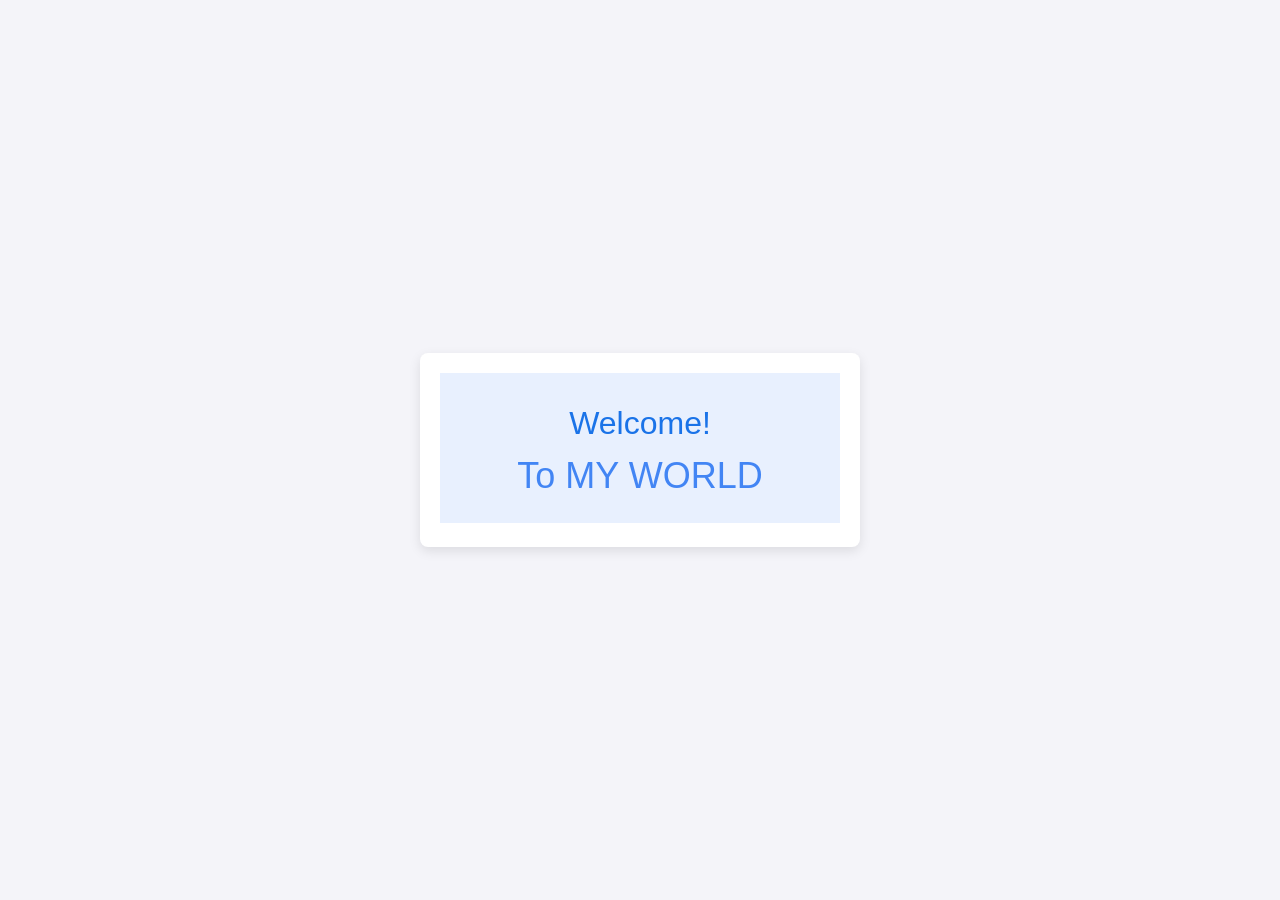
<file: index.html>
<!DOCTYPE html>
<html lang="en">
<head>
    <meta charset="UTF-8">
    <meta name="viewport" content="width=device-width, initial-scale=1.0">
    <title>Home Page</title>
    <style>
        body {
            font-family: Arial, sans-serif;
            display: flex;
            justify-content: center;
            align-items: center;
            min-height: 100vh;
            margin: 0;
            background-color: #f4f4f9;
        }
        .welcome-container {
            text-align: center;
            padding: 20px;
            border-radius: 8px;
            box-shadow: 0 4px 12px rgba(0, 0, 0, 0.1);
            background-color: white;
        }
    </style>
</head>
<body>

<div class="welcome-container">
    <!-- Welcome Message SVG -->
    <svg width="400" height="150" viewBox="0 0 400 150" xmlns="http://www.w3.org/2000/svg">
        <rect width="400" height="150" fill="#E8F0FE"/>
        <text x="50%" y="35%" dominant-baseline="middle" text-anchor="middle" font-family="Arial, sans-serif" font-size="32px" fill="#1a73e8">
            Welcome!
        </text>
        <text x="50%" y="70%" dominant-baseline="middle" text-anchor="middle" font-family="Arial, sans-serif" font-size="36px" fill="#4285f4">
            To MY WORLD
        </text>
    </svg>
</div>

</body>
</html>
</file>
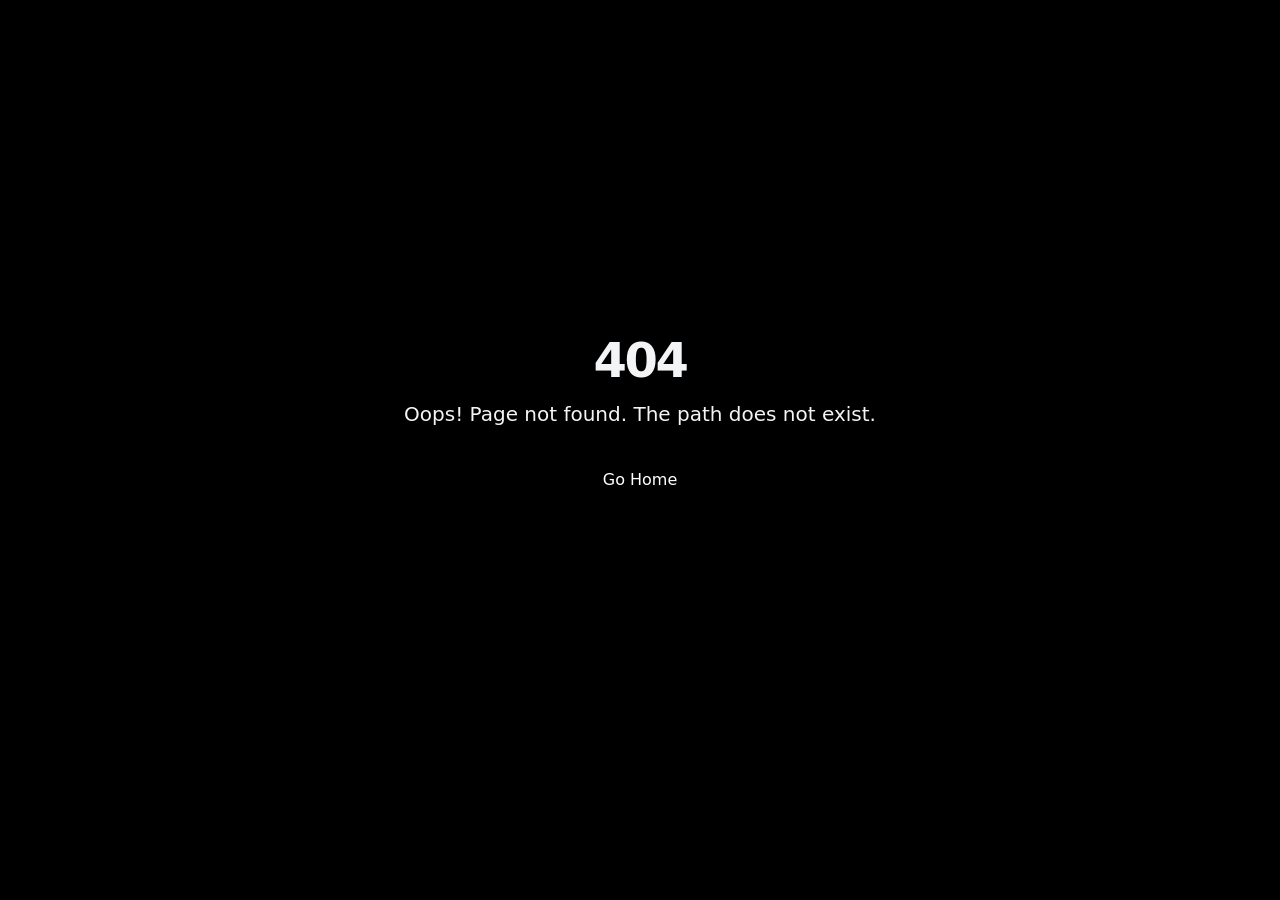
<file: stalkers/index.html>
<!doctype html>
<html lang="en">
  <head>
    <meta charset="UTF-8" />
    <link rel="icon" type="image/svg+xml" href="/stalkers/favicon.svg" />
    <meta name="viewport" content="width=device-width, initial-scale=1.0" />
    <title>react-app</title>
    <script type="module" crossorigin src="/stalkers/assets/index-gVX_h7aU.js"></script>
    <link rel="stylesheet" crossorigin href="/stalkers/assets/index-CY-edbzQ.css">
  </head>
  <body>
    <div id="root"></div>
  </body>
</html>
</file>
<file: stalkers/assets/index-CY-edbzQ.css>
/*! tailwindcss v4.3.0 | MIT License | https://tailwindcss.com */
@layer properties{@supports (((-webkit-hyphens:none)) and (not (margin-trim:inline))) or ((-moz-orient:inline) and (not (color:rgb(from red r g b)))){*,:before,:after,::backdrop{--tw-rotate-x:initial;--tw-rotate-y:initial;--tw-rotate-z:initial;--tw-skew-x:initial;--tw-skew-y:initial;--tw-space-y-reverse:0;--tw-border-style:solid;--tw-leading:initial;--tw-font-weight:initial;--tw-tracking:initial;--tw-ordinal:initial;--tw-slashed-zero:initial;--tw-numeric-figure:initial;--tw-numeric-spacing:initial;--tw-numeric-fraction:initial;--tw-shadow:0 0 #0000;--tw-shadow-color:initial;--tw-shadow-alpha:100%;--tw-inset-shadow:0 0 #0000;--tw-inset-shadow-color:initial;--tw-inset-shadow-alpha:100%;--tw-ring-color:initial;--tw-ring-shadow:0 0 #0000;--tw-inset-ring-color:initial;--tw-inset-ring-shadow:0 0 #0000;--tw-ring-inset:initial;--tw-ring-offset-width:0px;--tw-ring-offset-color:#fff;--tw-ring-offset-shadow:0 0 #0000;--tw-outline-style:solid;--tw-blur:initial;--tw-brightness:initial;--tw-contrast:initial;--tw-grayscale:initial;--tw-hue-rotate:initial;--tw-invert:initial;--tw-opacity:initial;--tw-saturate:initial;--tw-sepia:initial;--tw-drop-shadow:initial;--tw-drop-shadow-color:initial;--tw-drop-shadow-alpha:100%;--tw-drop-shadow-size:initial;--tw-duration:initial;--tw-translate-x:0;--tw-translate-y:0;--tw-translate-z:0;--tw-animation-delay:0s;--tw-animation-direction:normal;--tw-animation-duration:initial;--tw-animation-fill-mode:none;--tw-animation-iteration-count:1;--tw-enter-blur:0;--tw-enter-opacity:1;--tw-enter-rotate:0;--tw-enter-scale:1;--tw-enter-translate-x:0;--tw-enter-translate-y:0;--tw-exit-blur:0;--tw-exit-opacity:1;--tw-exit-rotate:0;--tw-exit-scale:1;--tw-exit-translate-x:0;--tw-exit-translate-y:0}}}@layer theme{:root,:host{--font-sans:ui-sans-serif, system-ui, sans-serif, "Apple Color Emoji", "Segoe UI Emoji", "Segoe UI Symbol", "Noto Color Emoji";--font-mono:ui-monospace, SFMono-Regular, Menlo, Monaco, Consolas, "Liberation Mono", "Courier New", monospace;--color-red-400:oklch(70.4% .191 22.216);--color-red-500:oklch(63.7% .237 25.331);--color-yellow-400:oklch(85.2% .199 91.936);--color-green-400:oklch(79.2% .209 151.711);--color-blue-400:oklch(70.7% .165 254.624);--color-slate-700:oklch(37.2% .044 257.287);--color-slate-800:oklch(27.9% .041 260.031);--color-gray-100:oklch(96.7% .003 264.542);--color-gray-300:oklch(87.2% .01 258.338);--color-gray-500:oklch(55.1% .027 264.364);--color-gray-700:oklch(37.3% .034 259.733);--color-gray-800:oklch(27.8% .033 256.848);--color-zinc-900:oklch(21% .006 285.885);--color-white:#fff;--spacing:.25rem;--text-xs:.75rem;--text-xs--line-height:calc(1 / .75);--text-sm:.875rem;--text-sm--line-height:calc(1.25 / .875);--text-base:1rem;--text-base--line-height:calc(1.5 / 1);--text-xl:1.25rem;--text-xl--line-height:calc(1.75 / 1.25);--text-2xl:1.5rem;--text-2xl--line-height:calc(2 / 1.5);--text-4xl:2.25rem;--text-4xl--line-height:calc(2.5 / 2.25);--text-5xl:3rem;--text-5xl--line-height:1;--font-weight-normal:400;--font-weight-medium:500;--font-weight-semibold:600;--font-weight-bold:700;--font-weight-extrabold:800;--tracking-tighter:-.05em;--leading-snug:1.375;--radius-md:.375rem;--radius-lg:.5rem;--radius-xl:.75rem;--aspect-video:16 / 9;--default-transition-duration:.15s;--default-transition-timing-function:cubic-bezier(.4, 0, .2, 1);--default-font-family:var(--font-sans);--default-mono-font-family:var(--font-mono)}}@layer base{*,:after,:before,::backdrop{box-sizing:border-box;border:0 solid;margin:0;padding:0}::file-selector-button{box-sizing:border-box;border:0 solid;margin:0;padding:0}html,:host{-webkit-text-size-adjust:100%;tab-size:4;line-height:1.5;font-family:var(--default-font-family,ui-sans-serif, system-ui, sans-serif, "Apple Color Emoji", "Segoe UI Emoji", "Segoe UI Symbol", "Noto Color Emoji");font-feature-settings:var(--default-font-feature-settings,normal);font-variation-settings:var(--default-font-variation-settings,normal);-webkit-tap-highlight-color:transparent}hr{height:0;color:inherit;border-top-width:1px}abbr:where([title]){-webkit-text-decoration:underline dotted;text-decoration:underline dotted}h1,h2,h3,h4,h5,h6{font-size:inherit;font-weight:inherit}a{color:inherit;-webkit-text-decoration:inherit;-webkit-text-decoration:inherit;-webkit-text-decoration:inherit;-webkit-text-decoration:inherit;text-decoration:inherit}b,strong{font-weight:bolder}code,kbd,samp,pre{font-family:var(--default-mono-font-family,ui-monospace, SFMono-Regular, Menlo, Monaco, Consolas, "Liberation Mono", "Courier New", monospace);font-feature-settings:var(--default-mono-font-feature-settings,normal);font-variation-settings:var(--default-mono-font-variation-settings,normal);font-size:1em}small{font-size:80%}sub,sup{vertical-align:baseline;font-size:75%;line-height:0;position:relative}sub{bottom:-.25em}sup{top:-.5em}table{text-indent:0;border-color:inherit;border-collapse:collapse}:-moz-focusring{outline:auto}progress{vertical-align:baseline}summary{display:list-item}ol,ul,menu{list-style:none}img,svg,video,canvas,audio,iframe,embed,object{vertical-align:middle;display:block}img,video{max-width:100%;height:auto}button,input,select,optgroup,textarea{font:inherit;font-feature-settings:inherit;font-variation-settings:inherit;letter-spacing:inherit;color:inherit;opacity:1;background-color:#0000;border-radius:0}::file-selector-button{font:inherit;font-feature-settings:inherit;font-variation-settings:inherit;letter-spacing:inherit;color:inherit;opacity:1;background-color:#0000;border-radius:0}:where(select:is([multiple],[size])) optgroup{font-weight:bolder}:where(select:is([multiple],[size])) optgroup option{padding-inline-start:20px}::file-selector-button{margin-inline-end:4px}::placeholder{opacity:1}@supports (not ((-webkit-appearance:-apple-pay-button))) or (contain-intrinsic-size:1px){::placeholder{color:currentColor}@supports (color:color-mix(in lab, red, red)){::placeholder{color:color-mix(in oklab, currentcolor 50%, transparent)}}}textarea{resize:vertical}::-webkit-search-decoration{-webkit-appearance:none}::-webkit-date-and-time-value{min-height:1lh;text-align:inherit}::-webkit-datetime-edit{display:inline-flex}::-webkit-datetime-edit-fields-wrapper{padding:0}::-webkit-datetime-edit{padding-block:0}::-webkit-datetime-edit-year-field{padding-block:0}::-webkit-datetime-edit-month-field{padding-block:0}::-webkit-datetime-edit-day-field{padding-block:0}::-webkit-datetime-edit-hour-field{padding-block:0}::-webkit-datetime-edit-minute-field{padding-block:0}::-webkit-datetime-edit-second-field{padding-block:0}::-webkit-datetime-edit-millisecond-field{padding-block:0}::-webkit-datetime-edit-meridiem-field{padding-block:0}::-webkit-calendar-picker-indicator{line-height:1}:-moz-ui-invalid{box-shadow:none}button,input:where([type=button],[type=reset],[type=submit]){appearance:button}::file-selector-button{appearance:button}::-webkit-inner-spin-button{height:auto}::-webkit-outer-spin-button{height:auto}[hidden]:where(:not([hidden=until-found])){display:none!important}}@layer components;@layer utilities{.\@container\/card-header{container:card-header/inline-size}.col-start-2{grid-column-start:2}.row-span-2{grid-row:span 2/span 2}.row-start-1{grid-row-start:1}.my-0\.5{margin-block:calc(var(--spacing) * .5)}.mt-1{margin-top:calc(var(--spacing) * 1)}.mr-3{margin-right:calc(var(--spacing) * 3)}.mb-3{margin-bottom:calc(var(--spacing) * 3)}.mb-4{margin-bottom:calc(var(--spacing) * 4)}.mb-8{margin-bottom:calc(var(--spacing) * 8)}.mb-10{margin-bottom:calc(var(--spacing) * 10)}.ml-2{margin-left:calc(var(--spacing) * 2)}.ml-3{margin-left:calc(var(--spacing) * 3)}.flex{display:flex}.grid{display:grid}.inline-flex{display:inline-flex}.aspect-video{aspect-ratio:var(--aspect-video)}.size-6{width:calc(var(--spacing) * 6);height:calc(var(--spacing) * 6)}.size-7{width:calc(var(--spacing) * 7);height:calc(var(--spacing) * 7)}.size-8{width:calc(var(--spacing) * 8);height:calc(var(--spacing) * 8)}.size-9{width:calc(var(--spacing) * 9);height:calc(var(--spacing) * 9)}.h-2{height:calc(var(--spacing) * 2)}.h-2\.5{height:calc(var(--spacing) * 2.5)}.h-6{height:calc(var(--spacing) * 6)}.h-7{height:calc(var(--spacing) * 7)}.h-8{height:calc(var(--spacing) * 8)}.h-9{height:calc(var(--spacing) * 9)}.h-full{height:100%}.min-h-\[200px\]{min-height:200px}.min-h-\[calc\(100vh-64px\)\]{min-height:calc(100vh - 64px)}.min-h-screen{min-height:100vh}.w-0{width:calc(var(--spacing) * 0)}.w-1{width:calc(var(--spacing) * 1)}.w-2{width:calc(var(--spacing) * 2)}.w-2\.5{width:calc(var(--spacing) * 2.5)}.w-64{width:calc(var(--spacing) * 64)}.w-full{width:100%}.min-w-32{min-width:calc(var(--spacing) * 32)}.flex-1{flex:1}.shrink-0{flex-shrink:0}.transform{transform:var(--tw-rotate-x,) var(--tw-rotate-y,) var(--tw-rotate-z,) var(--tw-skew-x,) var(--tw-skew-y,)}.cursor-pointer{cursor:pointer}.auto-rows-min{grid-auto-rows:min-content}.grid-cols-1{grid-template-columns:repeat(1,minmax(0,1fr))}.flex-col{flex-direction:column}.flex-wrap{flex-wrap:wrap}.items-center{align-items:center}.items-end{align-items:flex-end}.items-start{align-items:flex-start}.items-stretch{align-items:stretch}.justify-between{justify-content:space-between}.justify-center{justify-content:center}.gap-1{gap:calc(var(--spacing) * 1)}.gap-1\.5{gap:calc(var(--spacing) * 1.5)}.gap-2{gap:calc(var(--spacing) * 2)}.gap-4{gap:calc(var(--spacing) * 4)}.gap-6{gap:calc(var(--spacing) * 6)}:where(.space-y-2>:not(:last-child)){--tw-space-y-reverse:0;margin-block-start:calc(calc(var(--spacing) * 2) * var(--tw-space-y-reverse));margin-block-end:calc(calc(var(--spacing) * 2) * calc(1 - var(--tw-space-y-reverse)))}:where(.space-y-3>:not(:last-child)){--tw-space-y-reverse:0;margin-block-start:calc(calc(var(--spacing) * 3) * var(--tw-space-y-reverse));margin-block-end:calc(calc(var(--spacing) * 3) * calc(1 - var(--tw-space-y-reverse)))}.self-start{align-self:flex-start}.justify-self-end{justify-self:flex-end}.overflow-hidden{overflow:hidden}.overflow-y-auto{overflow-y:auto}.rounded{border-radius:.25rem}.rounded-\[2px\]{border-radius:2px}.rounded-\[min\(var\(--radius-md\)\,10px\)\]{border-radius:min(var(--radius-md), 10px)}.rounded-\[min\(var\(--radius-md\)\,12px\)\]{border-radius:min(var(--radius-md), 12px)}.rounded-lg{border-radius:var(--radius-lg)}.rounded-md{border-radius:var(--radius-md)}.rounded-xl{border-radius:var(--radius-xl)}.rounded-t-xl{border-top-left-radius:var(--radius-xl);border-top-right-radius:var(--radius-xl)}.rounded-b-xl{border-bottom-right-radius:var(--radius-xl);border-bottom-left-radius:var(--radius-xl)}.border{border-style:var(--tw-border-style);border-width:1px}.border-\[1\.5px\]{border-style:var(--tw-border-style);border-width:1.5px}.border-t{border-top-style:var(--tw-border-style);border-top-width:1px}.border-r{border-right-style:var(--tw-border-style);border-right-width:1px}.border-dashed{--tw-border-style:dashed;border-style:dashed}.border-\(--color-border\){border-color:var(--color-border)}.border-gray-700{border-color:var(--color-gray-700)}.border-gray-800{border-color:var(--color-gray-800)}.border-red-500{border-color:var(--color-red-500)}.border-transparent{border-color:#0000}.bg-\(--color-bg\){background-color:var(--color-bg)}.bg-transparent{background-color:#0000}.bg-zinc-900{background-color:var(--color-zinc-900)}.bg-clip-padding{background-clip:padding-box}.p-0{padding:calc(var(--spacing) * 0)}.p-2{padding:calc(var(--spacing) * 2)}.p-3{padding:calc(var(--spacing) * 3)}.p-4{padding:calc(var(--spacing) * 4)}.p-6{padding:calc(var(--spacing) * 6)}.p-8{padding:calc(var(--spacing) * 8)}.px-2{padding-inline:calc(var(--spacing) * 2)}.px-2\.5{padding-inline:calc(var(--spacing) * 2.5)}.px-4{padding-inline:calc(var(--spacing) * 4)}.px-6{padding-inline:calc(var(--spacing) * 6)}.py-1\.5{padding-block:calc(var(--spacing) * 1.5)}.py-2{padding-block:calc(var(--spacing) * 2)}.py-4{padding-block:calc(var(--spacing) * 4)}.py-6{padding-block:calc(var(--spacing) * 6)}.pt-3{padding-top:calc(var(--spacing) * 3)}.pt-4{padding-top:calc(var(--spacing) * 4)}.pb-3{padding-bottom:calc(var(--spacing) * 3)}.pb-4{padding-bottom:calc(var(--spacing) * 4)}.font-mono{font-family:var(--font-mono)}.text-2xl{font-size:var(--text-2xl);line-height:var(--tw-leading,var(--text-2xl--line-height))}.text-4xl{font-size:var(--text-4xl);line-height:var(--tw-leading,var(--text-4xl--line-height))}.text-5xl{font-size:var(--text-5xl);line-height:var(--tw-leading,var(--text-5xl--line-height))}.text-base{font-size:var(--text-base);line-height:var(--tw-leading,var(--text-base--line-height))}.text-sm{font-size:var(--text-sm);line-height:var(--tw-leading,var(--text-sm--line-height))}.text-xl{font-size:var(--text-xl);line-height:var(--tw-leading,var(--text-xl--line-height))}.text-xs{font-size:var(--text-xs);line-height:var(--tw-leading,var(--text-xs--line-height))}.text-\[0\.8rem\]{font-size:.8rem}.leading-none{--tw-leading:1;line-height:1}.leading-snug{--tw-leading:var(--leading-snug);line-height:var(--leading-snug)}.font-bold{--tw-font-weight:var(--font-weight-bold);font-weight:var(--font-weight-bold)}.font-extrabold{--tw-font-weight:var(--font-weight-extrabold);font-weight:var(--font-weight-extrabold)}.font-medium{--tw-font-weight:var(--font-weight-medium);font-weight:var(--font-weight-medium)}.font-normal{--tw-font-weight:var(--font-weight-normal);font-weight:var(--font-weight-normal)}.font-semibold{--tw-font-weight:var(--font-weight-semibold);font-weight:var(--font-weight-semibold)}.tracking-tighter{--tw-tracking:var(--tracking-tighter);letter-spacing:var(--tracking-tighter)}.whitespace-nowrap{white-space:nowrap}.text-blue-400{color:var(--color-blue-400)}.text-gray-100{color:var(--color-gray-100)}.text-gray-300{color:var(--color-gray-300)}.text-gray-500{color:var(--color-gray-500)}.text-green-400{color:var(--color-green-400)}.text-red-400{color:var(--color-red-400)}.text-white{color:var(--color-white)}.text-yellow-400{color:var(--color-yellow-400)}.tabular-nums{--tw-numeric-spacing:tabular-nums;font-variant-numeric:var(--tw-ordinal,) var(--tw-slashed-zero,) var(--tw-numeric-figure,) var(--tw-numeric-spacing,) var(--tw-numeric-fraction,)}.underline-offset-4{text-underline-offset:4px}.shadow-xl{--tw-shadow:0 20px 25px -5px var(--tw-shadow-color,#0000001a), 0 8px 10px -6px var(--tw-shadow-color,#0000001a);box-shadow:var(--tw-inset-shadow), var(--tw-inset-ring-shadow), var(--tw-ring-offset-shadow), var(--tw-ring-shadow), var(--tw-shadow)}.outline{outline-style:var(--tw-outline-style);outline-width:1px}.filter{filter:var(--tw-blur,) var(--tw-brightness,) var(--tw-contrast,) var(--tw-grayscale,) var(--tw-hue-rotate,) var(--tw-invert,) var(--tw-saturate,) var(--tw-sepia,) var(--tw-drop-shadow,)}.transition{transition-property:color,background-color,border-color,outline-color,text-decoration-color,fill,stroke,--tw-gradient-from,--tw-gradient-via,--tw-gradient-to,opacity,box-shadow,transform,translate,scale,rotate,filter,-webkit-backdrop-filter,backdrop-filter,display,content-visibility,overlay,pointer-events;transition-timing-function:var(--tw-ease,var(--default-transition-timing-function));transition-duration:var(--tw-duration,var(--default-transition-duration))}.transition-all{transition-property:all;transition-timing-function:var(--tw-ease,var(--default-transition-timing-function));transition-duration:var(--tw-duration,var(--default-transition-duration))}.duration-150{--tw-duration:.15s;transition-duration:.15s}.duration-200{--tw-duration:.2s;transition-duration:.2s}.outline-none{--tw-outline-style:none;outline-style:none}.select-none{-webkit-user-select:none;user-select:none}.group-data-\[size\=sm\]\/card\:p-3:is(:where(.group\/card)[data-size=sm] *){padding:calc(var(--spacing) * 3)}.group-data-\[size\=sm\]\/card\:px-3:is(:where(.group\/card)[data-size=sm] *){padding-inline:calc(var(--spacing) * 3)}.group-data-\[size\=sm\]\/card\:text-sm:is(:where(.group\/card)[data-size=sm] *){font-size:var(--text-sm);line-height:var(--tw-leading,var(--text-sm--line-height))}.last\:border-b-0:last-child{border-bottom-style:var(--tw-border-style);border-bottom-width:0}@media (hover:hover){.hover\:bg-slate-700:hover{background-color:var(--color-slate-700)}.hover\:bg-slate-800:hover{background-color:var(--color-slate-800)}.hover\:underline:hover{text-decoration-line:underline}}.focus-visible\:ring-3:focus-visible{--tw-ring-shadow:var(--tw-ring-inset,) 0 0 0 calc(3px + var(--tw-ring-offset-width)) var(--tw-ring-color,currentcolor);box-shadow:var(--tw-inset-shadow), var(--tw-inset-ring-shadow), var(--tw-ring-offset-shadow), var(--tw-ring-shadow), var(--tw-shadow)}.active\:not-aria-\[haspopup\]\:translate-y-px:active:not([aria-haspopup]){--tw-translate-y:1px;translate:var(--tw-translate-x) var(--tw-translate-y)}.disabled\:pointer-events-none:disabled{pointer-events:none}.disabled\:opacity-50:disabled{opacity:.5}:where([data-slot=button-group]) .in-data-\[slot\=button-group\]\:rounded-lg{border-radius:var(--radius-lg)}.has-data-\[icon\=inline-end\]\:pr-1\.5:has([data-icon=inline-end]){padding-right:calc(var(--spacing) * 1.5)}.has-data-\[icon\=inline-end\]\:pr-2:has([data-icon=inline-end]){padding-right:calc(var(--spacing) * 2)}.has-data-\[icon\=inline-start\]\:pl-1\.5:has([data-icon=inline-start]){padding-left:calc(var(--spacing) * 1.5)}.has-data-\[icon\=inline-start\]\:pl-2:has([data-icon=inline-start]){padding-left:calc(var(--spacing) * 2)}.has-data-\[slot\=card-action\]\:grid-cols-\[1fr_auto\]:has([data-slot=card-action]){grid-template-columns:1fr auto}.has-data-\[slot\=card-description\]\:grid-rows-\[auto_auto\]:has([data-slot=card-description]){grid-template-rows:auto auto}.has-data-\[slot\=card-footer\]\:pb-0:has([data-slot=card-footer]){padding-bottom:calc(var(--spacing) * 0)}.has-\[\>img\:first-child\]\:pt-0:has(>img:first-child){padding-top:calc(var(--spacing) * 0)}.aria-invalid\:ring-3[aria-invalid=true]{--tw-ring-shadow:var(--tw-ring-inset,) 0 0 0 calc(3px + var(--tw-ring-offset-width)) var(--tw-ring-color,currentcolor);box-shadow:var(--tw-inset-shadow), var(--tw-inset-ring-shadow), var(--tw-ring-offset-shadow), var(--tw-ring-shadow), var(--tw-shadow)}.data-\[size\=sm\]\:gap-3[data-size=sm]{gap:calc(var(--spacing) * 3)}.data-\[size\=sm\]\:py-3[data-size=sm]{padding-block:calc(var(--spacing) * 3)}.data-\[size\=sm\]\:has-data-\[slot\=card-footer\]\:pb-0[data-size=sm]:has([data-slot=card-footer]){padding-bottom:calc(var(--spacing) * 0)}@media (width>=40rem){.sm\:grid-cols-2{grid-template-columns:repeat(2,minmax(0,1fr))}}@media (width>=64rem){.lg\:col-span-1{grid-column:span 1/span 1}.lg\:col-span-2{grid-column:span 2/span 2}.lg\:grid-cols-3{grid-template-columns:repeat(3,minmax(0,1fr))}.lg\:grid-cols-4{grid-template-columns:repeat(4,minmax(0,1fr))}}.\[\&_\.recharts-dot\[stroke\=\'\#fff\'\]\]\:stroke-transparent .recharts-dot[stroke=\#fff]{stroke:#0000}.\[\&_\.recharts-layer\]\:outline-hidden .recharts-layer{--tw-outline-style:none;outline-style:none}@media (forced-colors:active){.\[\&_\.recharts-layer\]\:outline-hidden .recharts-layer{outline-offset:2px;outline:2px solid #0000}}.\[\&_\.recharts-sector\]\:outline-hidden .recharts-sector{--tw-outline-style:none;outline-style:none}@media (forced-colors:active){.\[\&_\.recharts-sector\]\:outline-hidden .recharts-sector{outline-offset:2px;outline:2px solid #0000}}.\[\&_\.recharts-sector\[stroke\=\'\#fff\'\]\]\:stroke-transparent .recharts-sector[stroke=\#fff]{stroke:#0000}.\[\&_\.recharts-surface\]\:outline-hidden .recharts-surface{--tw-outline-style:none;outline-style:none}@media (forced-colors:active){.\[\&_\.recharts-surface\]\:outline-hidden .recharts-surface{outline-offset:2px;outline:2px solid #0000}}.\[\&_svg\]\:pointer-events-none svg{pointer-events:none}.\[\&_svg\]\:shrink-0 svg{flex-shrink:0}.\[\&_svg\:not\(\[class\*\=\'size-\'\]\)\]\:size-3 svg:not([class*=size-]){width:calc(var(--spacing) * 3);height:calc(var(--spacing) * 3)}.\[\&_svg\:not\(\[class\*\=\'size-\'\]\)\]\:size-3\.5 svg:not([class*=size-]){width:calc(var(--spacing) * 3.5);height:calc(var(--spacing) * 3.5)}.\[\&_svg\:not\(\[class\*\=\'size-\'\]\)\]\:size-4 svg:not([class*=size-]){width:calc(var(--spacing) * 4);height:calc(var(--spacing) * 4)}.\[\.border-b\]\:pb-4.border-b{padding-bottom:calc(var(--spacing) * 4)}.group-data-\[size\=sm\]\/card\:\[\.border-b\]\:pb-3:is(:where(.group\/card)[data-size=sm] *).border-b{padding-bottom:calc(var(--spacing) * 3)}:is(.\*\:\[img\:first-child\]\:rounded-t-xl>*):is(img:first-child){border-top-left-radius:var(--radius-xl);border-top-right-radius:var(--radius-xl)}:is(.\*\:\[img\:last-child\]\:rounded-b-xl>*):is(img:last-child){border-bottom-right-radius:var(--radius-xl);border-bottom-left-radius:var(--radius-xl)}.\[\&\>svg\]\:h-2\.5>svg{height:calc(var(--spacing) * 2.5)}.\[\&\>svg\]\:h-3>svg{height:calc(var(--spacing) * 3)}.\[\&\>svg\]\:w-2\.5>svg{width:calc(var(--spacing) * 2.5)}.\[\&\>svg\]\:w-3>svg{width:calc(var(--spacing) * 3)}}@property --tw-animation-delay{syntax:"*";inherits:false;initial-value:0s}@property --tw-animation-direction{syntax:"*";inherits:false;initial-value:normal}@property --tw-animation-duration{syntax:"*";inherits:false}@property --tw-animation-fill-mode{syntax:"*";inherits:false;initial-value:none}@property --tw-animation-iteration-count{syntax:"*";inherits:false;initial-value:1}@property --tw-enter-blur{syntax:"*";inherits:false;initial-value:0}@property --tw-enter-opacity{syntax:"*";inherits:false;initial-value:1}@property --tw-enter-rotate{syntax:"*";inherits:false;initial-value:0}@property --tw-enter-scale{syntax:"*";inherits:false;initial-value:1}@property --tw-enter-translate-x{syntax:"*";inherits:false;initial-value:0}@property --tw-enter-translate-y{syntax:"*";inherits:false;initial-value:0}@property --tw-exit-blur{syntax:"*";inherits:false;initial-value:0}@property --tw-exit-opacity{syntax:"*";inherits:false;initial-value:1}@property --tw-exit-rotate{syntax:"*";inherits:false;initial-value:0}@property --tw-exit-scale{syntax:"*";inherits:false;initial-value:1}@property --tw-exit-translate-x{syntax:"*";inherits:false;initial-value:0}@property --tw-exit-translate-y{syntax:"*";inherits:false;initial-value:0}@font-face{font-family:Geist Variable;font-style:normal;font-display:swap;font-weight:100 900;src:url(/stalkers/assets/geist-cyrillic-wght-normal-CHSlOQsW.woff2)format("woff2-variations");unicode-range:U+301,U+400-45F,U+490-491,U+4B0-4B1,U+2116}@font-face{font-family:Geist Variable;font-style:normal;font-display:swap;font-weight:100 900;src:url(/stalkers/assets/geist-latin-ext-wght-normal-DMtmJ5ZE.woff2)format("woff2-variations");unicode-range:U+100-2BA,U+2BD-2C5,U+2C7-2CC,U+2CE-2D7,U+2DD-2FF,U+304,U+308,U+329,U+1D00-1DBF,U+1E00-1E9F,U+1EF2-1EFF,U+2020,U+20A0-20AB,U+20AD-20C0,U+2113,U+2C60-2C7F,U+A720-A7FF}@font-face{font-family:Geist Variable;font-style:normal;font-display:swap;font-weight:100 900;src:url(/stalkers/assets/geist-latin-wght-normal-Dm3htQBi.woff2)format("woff2-variations");unicode-range:U+??,U+131,U+152-153,U+2BB-2BC,U+2C6,U+2DA,U+2DC,U+304,U+308,U+329,U+2000-206F,U+20AC,U+2122,U+2191,U+2193,U+2212,U+2215,U+FEFF,U+FFFD}:root{--background:0 0% 0%;--foreground:210 40% 98%;--color-desktop:210 40% 98%;--color-mobile:210 40% 98%}body{background-color:hsl(var(--background));color:hsl(var(--foreground))}@property --tw-rotate-x{syntax:"*";inherits:false}@property --tw-rotate-y{syntax:"*";inherits:false}@property --tw-rotate-z{syntax:"*";inherits:false}@property --tw-skew-x{syntax:"*";inherits:false}@property --tw-skew-y{syntax:"*";inherits:false}@property --tw-space-y-reverse{syntax:"*";inherits:false;initial-value:0}@property --tw-border-style{syntax:"*";inherits:false;initial-value:solid}@property --tw-leading{syntax:"*";inherits:false}@property --tw-font-weight{syntax:"*";inherits:false}@property --tw-tracking{syntax:"*";inherits:false}@property --tw-ordinal{syntax:"*";inherits:false}@property --tw-slashed-zero{syntax:"*";inherits:false}@property --tw-numeric-figure{syntax:"*";inherits:false}@property --tw-numeric-spacing{syntax:"*";inherits:false}@property --tw-numeric-fraction{syntax:"*";inherits:false}@property --tw-shadow{syntax:"*";inherits:false;initial-value:0 0 #0000}@property --tw-shadow-color{syntax:"*";inherits:false}@property --tw-shadow-alpha{syntax:"<percentage>";inherits:false;initial-value:100%}@property --tw-inset-shadow{syntax:"*";inherits:false;initial-value:0 0 #0000}@property --tw-inset-shadow-color{syntax:"*";inherits:false}@property --tw-inset-shadow-alpha{syntax:"<percentage>";inherits:false;initial-value:100%}@property --tw-ring-color{syntax:"*";inherits:false}@property --tw-ring-shadow{syntax:"*";inherits:false;initial-value:0 0 #0000}@property --tw-inset-ring-color{syntax:"*";inherits:false}@property --tw-inset-ring-shadow{syntax:"*";inherits:false;initial-value:0 0 #0000}@property --tw-ring-inset{syntax:"*";inherits:false}@property --tw-ring-offset-width{syntax:"<length>";inherits:false;initial-value:0}@property --tw-ring-offset-color{syntax:"*";inherits:false;initial-value:#fff}@property --tw-ring-offset-shadow{syntax:"*";inherits:false;initial-value:0 0 #0000}@property --tw-outline-style{syntax:"*";inherits:false;initial-value:solid}@property --tw-blur{syntax:"*";inherits:false}@property --tw-brightness{syntax:"*";inherits:false}@property --tw-contrast{syntax:"*";inherits:false}@property --tw-grayscale{syntax:"*";inherits:false}@property --tw-hue-rotate{syntax:"*";inherits:false}@property --tw-invert{syntax:"*";inherits:false}@property --tw-opacity{syntax:"*";inherits:false}@property --tw-saturate{syntax:"*";inherits:false}@property --tw-sepia{syntax:"*";inherits:false}@property --tw-drop-shadow{syntax:"*";inherits:false}@property --tw-drop-shadow-color{syntax:"*";inherits:false}@property --tw-drop-shadow-alpha{syntax:"<percentage>";inherits:false;initial-value:100%}@property --tw-drop-shadow-size{syntax:"*";inherits:false}@property --tw-duration{syntax:"*";inherits:false}@property --tw-translate-x{syntax:"*";inherits:false;initial-value:0}@property --tw-translate-y{syntax:"*";inherits:false;initial-value:0}@property --tw-translate-z{syntax:"*";inherits:false;initial-value:0}
</file>
